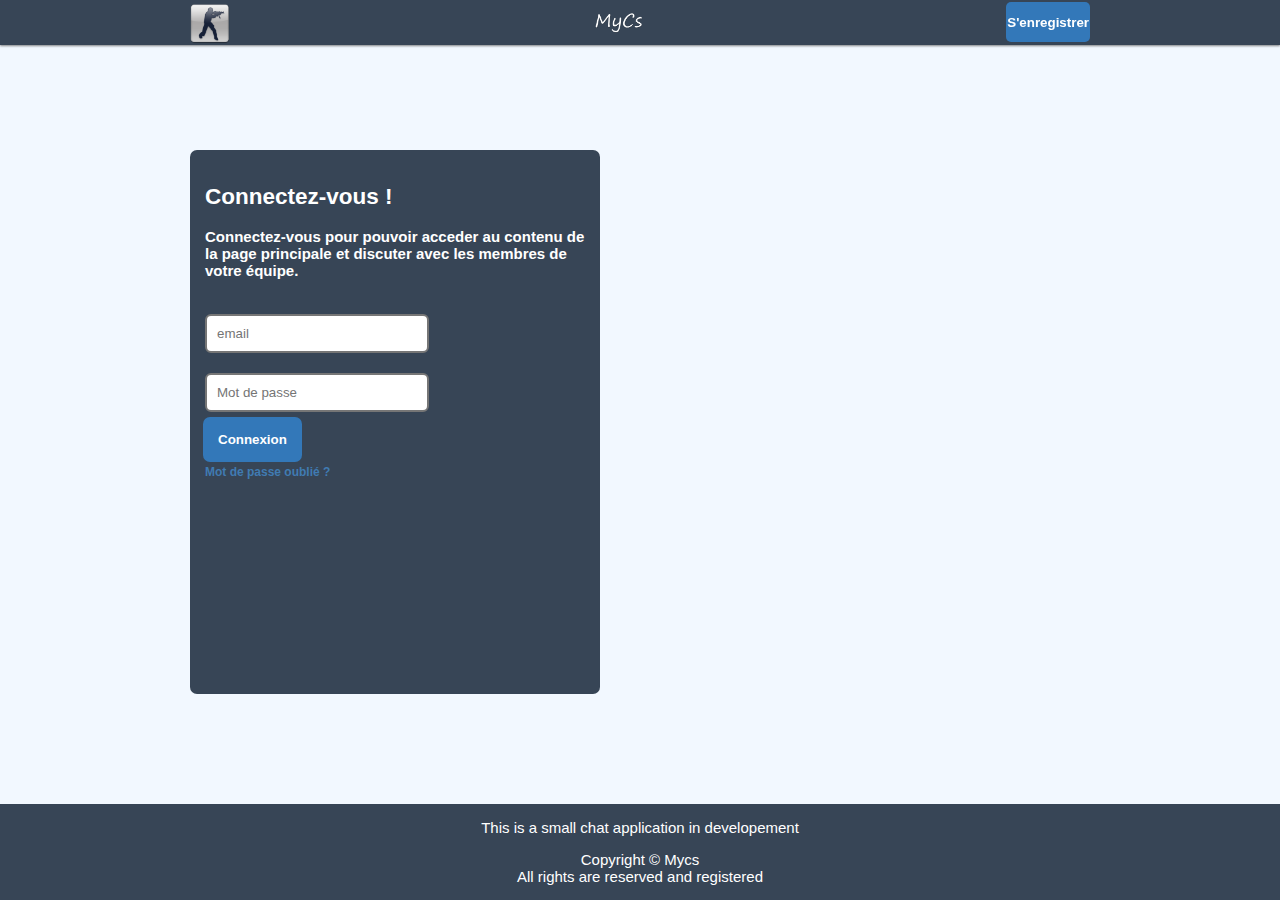
<file: index.html>
<!DOCTYPE html>
	<head>
		<title>Welcome to mycs</title>
		<link href="css/style.css" rel="stylesheet" media="all" type="text/css">
		<link rel="icon" href="images/favicon.ico" />
		<meta charset="utf-8" />
		<meta name="author" content="Delvaux 'flav' Julien"/>
		<meta name="description" content="Mycs Index page" />
	</head>

	<body>

		<header>
			<div id="header_bloc">

				<img id="cs" src="images/cs.png">
				<img id="mycslogo" src="images/mycsLogo.png">
				<input class="register" type="submit" name="signin" value="S'enregistrer"> 
			</div>
		</header>

		<div id="content">
			<div id="welcome">
				<h2>Connectez-vous !</h2>
				<p>Connectez-vous pour pouvoir acceder au contenu de la page  principale et discuter avec les membres de votre équipe.</p>
				
				<form name="signin" method="POST" action="php/signin.php">
					<input class="box" name="email" type="email" placeholder="email"><br>
					<input class="box" name="pwd" type="password" placeholder="Mot de passe"><br>
					<input class="button" type="submit" name="signin" value="Connexion">
				</form>
				<p class="forgot"><a href="recovery.html">Mot de passe oublié ?</a></p>
		


			<!--<div id="register">
				<h2>Enregistrez-vous !</h2>
				<p>Enregistrez-vous pour découvrir l'application <br> et peut-être l'adopter !<p>
				<form name="signin" method="POST" action="php/signup.php">
					<input class="box" name="email" type="email" placeholder="email"><br>
					<input class="box" name="nick" type="text/html" placeholder="pseudo"><br>
					<input class="box" name="pwd" type="password" placeholder="Mot de passe"><br>
					<input class="button" type="submit" name="signin" value="S'enregistrer">
				</form> -->
			</div>
		</div>

		<footer>
			<p>This is a small chat application in developement</p>
			<p>Copyright &copy; Mycs <br>All rights are reserved and registered</p>
		</footer>
	</body>
</html>
</file>
<file: css/style.css>
html {
	height: 100%;
	margin: 0;
	min-width: 1000px;
}

body {
	display: flex;
	flex-direction: column;

	

	min-height: 800px; 					/* A changer */
	height: 100%;
	margin: 0;

	font-family: Arial;
	font-size: 15px;
	color: black;
	background-color: #F2F8FF;
}

header {
	z-index: 3;

	margin-left: auto;
	margin-right: auto;

	height: 45px;
	width: 100%;
	min-width: 1000px;
	
	position: fixed;
	background-color: #374556;

	
 	box-shadow: 0px 1px 2px rgba(100, 100, 100, 0.80);
}

#header_bloc {

	display: flex;
	justify-content: space-between;

	margin-top:4px;
	margin-left: auto;
	margin-right: auto;
	z-index: 10;
	width: 900px;
}

#cs, #mycslogo {

	display: block;
	height:40px;
}

.titre {
	margin-left: auto;
	margin-right: auto;

	text-align: center;
	font-weight: bold;
	color: white;
}

footer {
	min-width: 1000px;
	bottom:0;
	color: white;
	background-color: #374556;
}

footer p {

	text-align: center;

}



.box {
	padding: 10px;
	margin-top: 20px;
	border-style: solid;
	border-radius: 6px;
	width: 200px;
}

a {
	font-size: 12px;
	text-decoration: none;
	color: #407BB2;

}

a:hover {
	text-decoration: underline;
	color: #407BB2;
}

.button {
	padding: 15px;
	margin-top: 5px;
	margin-left: -2px;
	background-color: #3378B9;
	border-style: none;
	border-radius: 7px;
	border-color: white;
	font-weight: bold;
	color: white;
	cursor:pointer;

}

.forgot {
	margin-top: 0px;
}



#content {

	margin-left: auto;
   	margin-right: auto;
   	margin-top: 150px;
	margin-bottom: 50px;
	width: 900px;

	flex-grow: 1;

}

#welcome {

	
	padding: 15px;
	padding-right: -40px;
	padding-bottom: 200px;
	width: 380px;

	border-style: none;
	border-radius: 7px;
	border-color: white;
	font-weight: bold;
	color: white;
	background-color: #374556;

}

.register {

	height: 40px;
	padding: 1px;
	margin-top: -2px;
	background-color: #3378B9;
	border-style: none;
	border-radius: 5px;
	border-color: white;

	font-weight: bold;
	color: white;
	cursor:pointer;
}
</file>
